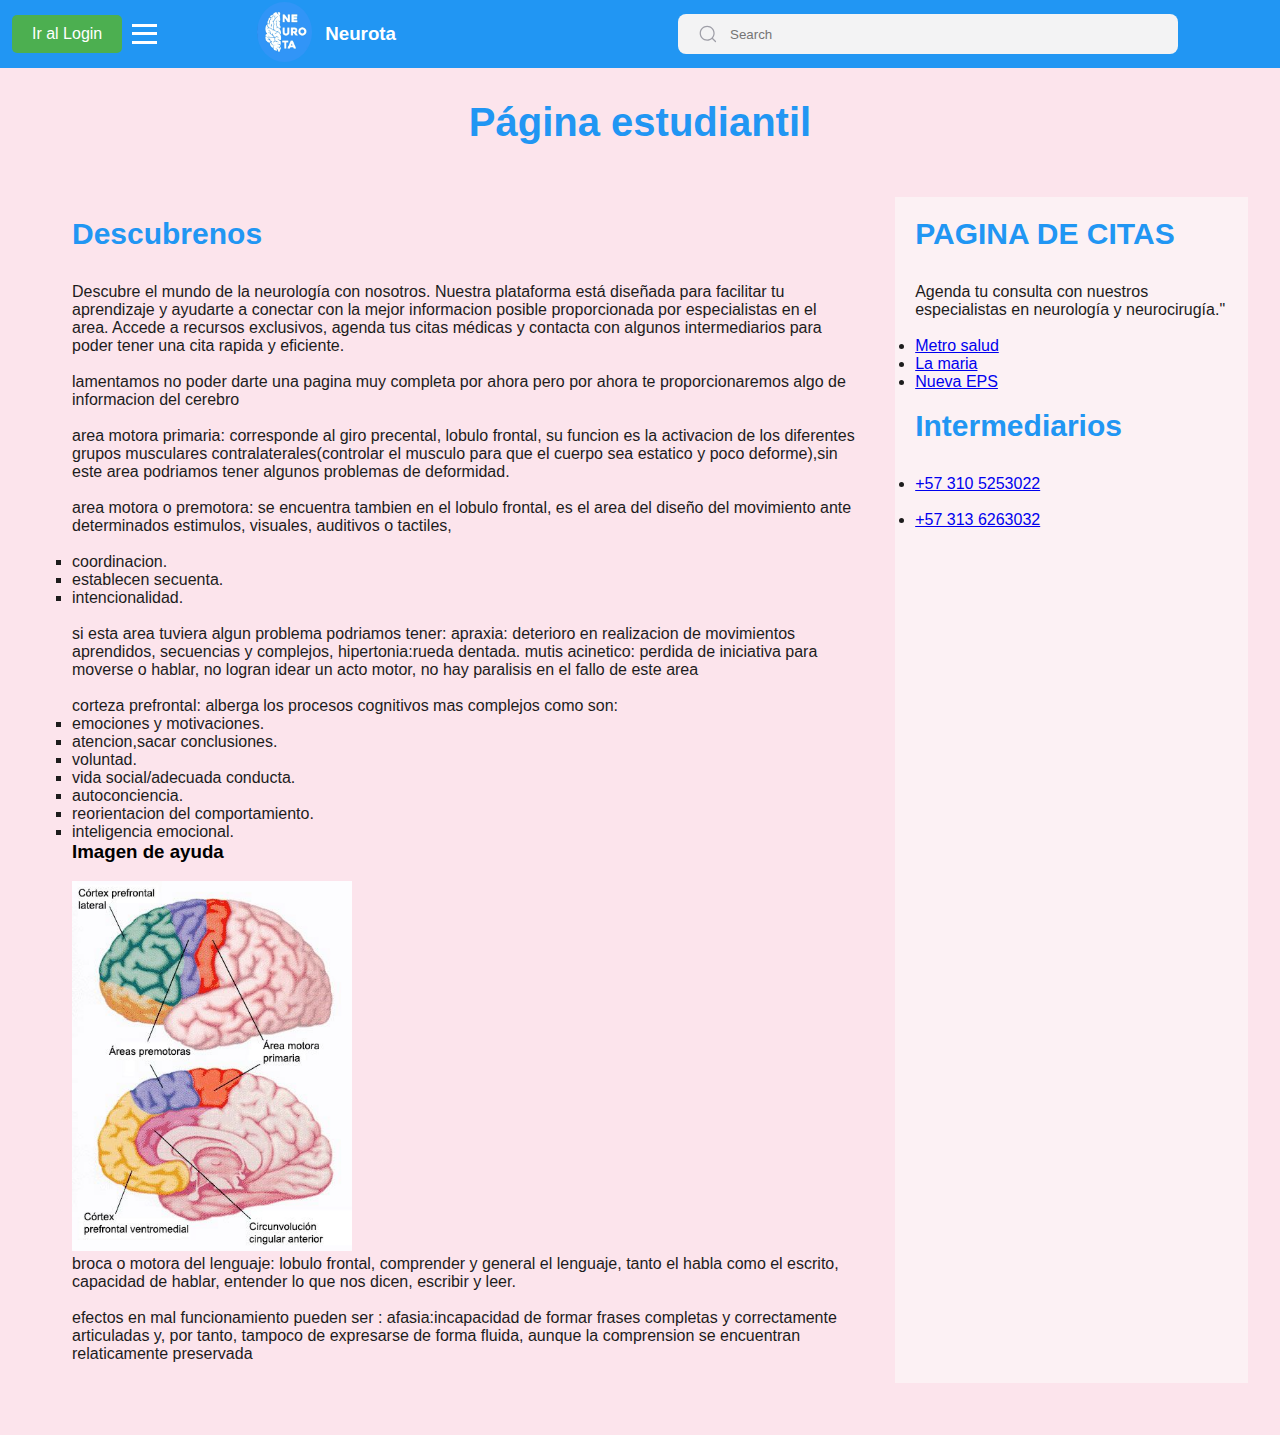
<file: Pagina estudiantes/Index.html>
<!DOCTYPE html>
<html lang="es">
<head>
    <meta charset="UTF-8">
    <meta name="viewport" content="width=device-width, initial-scale=1.0">
    <title>Pagina estudiantes</title> <link rel="stylesheet" href="Style.css">
    <link rel="stylesheet" href="Img/WhatsApp Image 2024-11-21 at 8.01.39 PM.jpeg">
</head>
<body>
    <header>

      <button onclick="location.href='main.html'"" class="btn-login">Ir al Login</button>
      
        <!-- BOTON MENU DESPLEGABLE -->

<div class="overlay"></div>

<nav>
    <div class="hamburger">
        <span></span>
        <span></span>
        <span></span>
    </div>
    <!-- Resto del contenido del nav -->
</nav>

<div class="sidebar">
    <ul>
        <li><a href="#inicio">Inicio</a></li>
        <li><a href="#cursos">Doctores</a></li>
        <li><a href="#recursos">Pacientes</a></li>
        <li><a href="#ejercicios">Cuidadores</a></li>
        <li><a href="#blog">Blog</a></li>
        <li><a href="#contacto">Contacto</a></li>
    </ul>
</div>
        <!-- LOGO -->
        <div class="logo">
            <img src="Img/WhatsApp Image 2024-11-21 at 8.01.39 PM.jpeg" alt="">
            </div>
  <h3>Neurota</h3>
        <!-- BUSCADOR-->
        <div class="group">
          <svg class="icon" aria-hidden="true" viewBox="0 0 24 24">
              <g>
                  <path d="M21.53 20.47l-3.66-3.66C19.195 15.24 20 13.214 20 11c0-4.97-4.03-9-9-9s-9 4.03-9 9 4.03 9 9 9c2.215 0 4.24-.804 5.808-2.13l3.66 3.66c.147.146.34.22.53.22s.385-.073.53-.22c.295-.293.295-.767.002-1.06zM3.5 11c0-4.135 3.365-7.5 7.5-7.5s7.5 3.365 7.5 7.5-3.365 7.5-7.5 7.5-7.5-3.365-7.5-7.5z"></path>
              </g>
          </svg>
          <input id="searchInput" placeholder="Search" type="search" class="input">
      </div>
      
</header>
        <!-- BODY  -->
    <main>  
      <H1>Página estudiantil </H1>
      <div class="container">
        <div class="izquierda">
            <h2>Descubrenos</h2>
       
<p>Descubre el mundo de la neurología con nosotros. Nuestra plataforma está diseñada para facilitar tu aprendizaje y ayudarte a conectar con la mejor informacion posible proporcionada por especialistas en el area. Accede a recursos exclusivos, agenda tus citas médicas y contacta con algunos intermediarios para poder tener una cita rapida y eficiente.</p>
  <br> 
<p>lamentamos no poder darte una pagina muy completa por ahora pero por ahora te proporcionaremos algo de informacion del cerebro</p>
   <br>
<p>area motora primaria: corresponde al giro precental, lobulo frontal, su funcion es la activacion de los diferentes grupos musculares contralaterales(controlar el musculo para que el cuerpo sea estatico y poco deforme),sin este area podriamos tener algunos problemas de deformidad.</p>
<br>
 <p>area motora o premotora: se encuentra tambien en el lobulo frontal,  es el area del diseño del movimiento ante determinados estimulos, visuales, auditivos o tactiles,</p> 
<br>
<ul style="list-style:square">
  <li>coordinacion.</li>
  <li>establecen secuenta.</li>
  <li>intencionalidad.</li></ul> </p>
<br>
<p>si esta area tuviera algun problema podriamos tener: apraxia: deterioro en realizacion de movimientos aprendidos, secuencias y complejos, hipertonia:rueda dentada. mutis acinetico: perdida de iniciativa para moverse o hablar, no logran idear un acto motor, no hay paralisis en el fallo de este area</p>
  <br>
  <p>corteza prefrontal: alberga los procesos cognitivos mas complejos como son:</p>
  <ul style="list-style:square">
    <li>emociones y motivaciones.</li>   
    <li>atencion,sacar conclusiones.</li>      
    <li>voluntad.</li>       
    <li>vida social/adecuada conducta.</li>      
    <li>autoconciencia.</li>  
    <li>reorientacion del comportamiento. </li>       
    <li>inteligencia emocional.</li>
  </ul>
  <h3>Imagen de ayuda</h3>
  <br>
  <img src="Img/WhatsApp Image 2024-11-23 at 12.17.49 AM.jpeg" width="280px" padding="20px" >
  <br>
  <p>broca o motora del lenguaje: lobulo frontal, comprender y general el lenguaje, tanto el habla como el escrito, capacidad de hablar, entender lo que nos dicen, escribir y leer.</p>
<br>
<p>efectos en mal funcionamiento pueden ser :   afasia:incapacidad de formar frases completas y correctamente articuladas y, por tanto, tampoco de expresarse de forma fluida, aunque la comprension se encuentran relaticamente preservada</p>
</div>
<div class="derecha">
         <h2>PAGINA DE CITAS </h2>
   
      <p> Agenda tu consulta con nuestros especialistas en neurología y neurocirugía." </p> 
<ul>
  <br>
  <li><a href="https://citas.metrosalud.gov.co/">Metro salud</a></li>
  <li><a href="https://lamaria.gov.co/citas-medicas/">La maria</a></li>
  <li><a href="https://citasweboaa.nuevaeps.com.co/frmsolicitarnuevacita.aspx">Nueva EPS</a></li>
 
 <br> <h2>Intermediarios</h2>

  <li><a href="tel:+573105253022">+57 310 5253022</a></li>
  <br>
  <li><a href="tel:+573136263032">+57 313 6263032</a></li>
</ul>

      </div>
    </div>
</main>
    <script src="./buscador.js"></script>
</body>
</html>
</file>
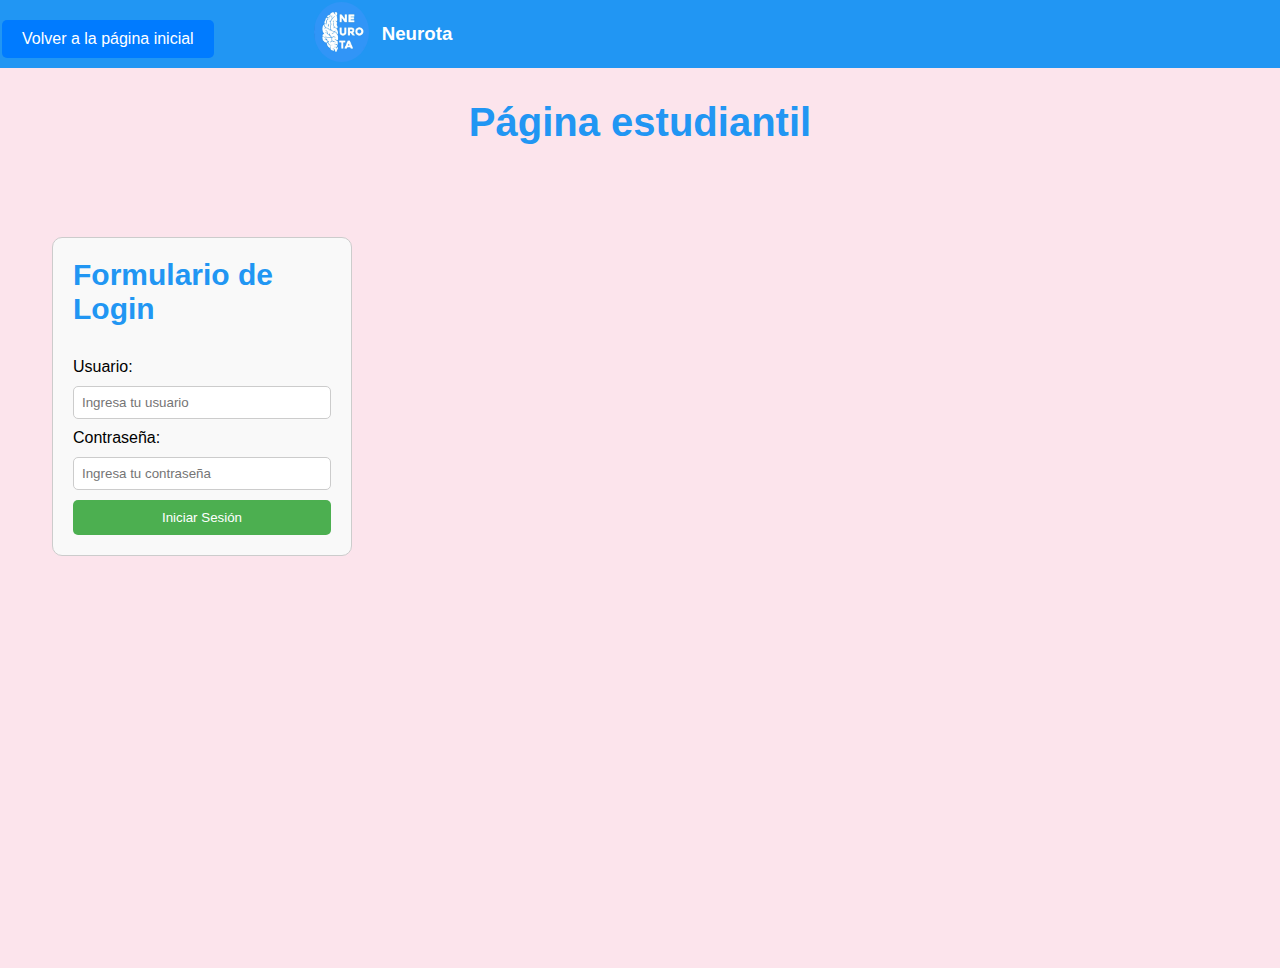
<file: Pagina estudiantes/main.html>
<!DOCTYPE html>
<html lang="es">
<head>
    <meta charset="UTF-8">
    <meta name="viewport" content="width=device-width, initial-scale=1.0">
    <title>Pagina estudiantes</title>
    <link rel="stylesheet" href="./Style.css">
</head>
<body>
    <header>

        <button onclick="window.location.href='index.html'" class="back-button">Volver a la página inicial</button>
        <!-- LOGO -->
        <div class="logo">
            <img src="Img/WhatsApp Image 2024-11-21 at 8.01.39 PM.jpeg" alt="">
        </div>
        <h3>Neurota</h3>
        <!-- BUSCADOR -->
        <!-- <div class="group">
            <svg class="icon" aria-hidden="true" viewBox="0 0 24 24">
                <g>
                    <path d="M21.53 20.47l-3.66-3.66C19.195 15.24 20 13.214 20 11c0-4.97-4.03-9-9-9s-9 4.03-9 9 4.03 9 9 9c2.215 0 4.24-.804 5.808-2.13l3.66 3.66c.147.146.34.22.53.22s.385-.073.53-.22c.295-.293.295-.767.002-1.06zM3.5 11c0-4.135 3.365-7.5 7.5-7.5s7.5 3.365 7.5 7.5-3.365 7.5-7.5 7.5-7.5-3.365-7.5-7.5z"></path>
                </g>
            </svg>
            <input placeholder="Search" type="search" class="input">
        </div> -->
    </header>

    <main>
        <h1>Página estudiantil</h1>
        <div class="container">
            <!-- Contenido principal -->
        </div>

        <!-- Formulario de Login -->
        <section id="login" class="login-section">
            <h2>Formulario de Login</h2>
            <form action="#" method="POST" class="login-form">
                <label for="username">Usuario:</label>
                <input type="text" id="username" name="username" placeholder="Ingresa tu usuario" required>
                
                <label for="password">Contraseña:</label>
                <input type="password" id="password" name="password" placeholder="Ingresa tu contraseña" required>
                
                <button type="submit" onclick="window.location.href='index.html'" >Iniciar Sesión</button>
            </form>
        </section>
    </main>
</body>
</html>
</file>
<file: Pagina estudiantes/Style.css>
* {
    margin: 0;
    padding: 0;
    box-sizing: border-box;
    font-family: 'Franklin Gothic Medium', 'Arial Narrow', Arial, sans-serif;
   }

header {
    background: #2196F3;
    padding: 2px;
    display: flex;
    align-items: center;
    color: white;
    justify-content: flex-start;
    position: sticky;
    font-family: 'Franklin Gothic Medium', 'Arial Narrow', Arial, sans-serif;
}

header img {
    width: 55px;
    height: 60px;
    cursor: pointer;
    border-radius: 50%;
    object-fit: cover;
    margin-right: 13px; /* el margen derecho */
    margin-left: 100px; /* el margen izquierdo */
    cursor: pointer;
}

/*Buscador*/ 

.input {
    width: 125rem; 
    margin-right: 100px;
    height: 40px;
    padding: 10px;
    padding-left: 50px; 
    border: 2px solid transparent;
    border-radius: 8px;
    outline: none;
    background-color: #f3f3f4;
    color: #0d0c22;
    transition: .3s ease;
}

/* lupa del buscador*/
.icon {
    position: absolute;
    left: 20px;
    fill: #9e9ea7;
    width: 20px;
    height: 20px;

}.group {
    display: flex;
    line-height: 28px;
    align-items: center;
    position: relative;
    max-width: 600px; /* Hacer el pinchi buscador mas largo*/
    margin-left: auto; /* para empujar el buscador hacia la derecha */
}


/* Estilos del botón de menu desplegable */
/* orden general y tamaño lineas*/
.hamburger {
    width: 25px;
    height: 25px;
    cursor: 15px;
    display: flex;
    flex-direction: column; 
    justify-content: space-around;
}
/* lineas */
.hamburger span {
    display: block;
    width: 100%;
    height: 3px;
    background: white;
    transition: all 0.3s ease; 
}

.menu-open span:nth-child(1) {
    transform: rotate(45deg) translate(8px, 8px);
}

.menu-open span:nth-child(2) {
    opacity: 0;
}

.menu-open span:nth-child(3) {
    transform: rotate(-45deg) translate(7px, -7px);
}

/* Estilos del sidebar */
.sidebar {
    position: fixed;
    left: -250px;
    top: 0;
    width: 250px;
    height: 100vh;
    background: #1976D2;
    transition: all 0.3s ease;
    z-index: 1000;
    padding-top: 60px;
}

.sidebar.active {
    left: 0;
}

.sidebar ul {
    list-style: none;
    padding: 0;
}

.sidebar ul li {
    padding: 15px 25px;
    border-bottom: 1px solid rgba(255,255,255,0.1);
}

.sidebar ul li a {
    color: white;
    text-decoration: none;
    font-size: 1.1rem;
    display: block;
}

.sidebar ul li:hover {
    background: rgba(255,255,255,0.1);
}

/* Estilos del overlay */
.overlay {
    position: fixed;
    top: 0;
    left: 0;
    width: 100%;
    height: 100%;
    background: rgba(0,0,0,0.5);
    opacity: 0;
    visibility: hidden;
    transition: all 0.3s ease;
    z-index: 999;
}

.overlay.active {
    opacity: 1;
    visibility: visible;
}

/* Efecto de empuje del contenido principal (opcional) */
main {
    transition: all 0.3s ease;
}

main.pushed {
    transform: translateX(250px);
}

/* Responsive */
@media (max-width: 768px) {
    main.pushed {
        transform: translateX(0);
    }
}

/* BODY */
main {
    background: #fce4ec;
    min-height: 100vh;
    padding: 2rem;
    font-family: 'Franklin Gothic Medium', 'Arial Narrow', Arial, sans-serif;
}

h1  {
    text-align: center;
    color:#2196F3;
    margin-bottom: 2rem;
    font-size: 2.5rem;
    font-family: Arial, Helvetica, sans-serif;
}
h2 {
   
    color:#2196F3;
    margin-bottom: 2rem;
    font-size: 30px;
    font-family: Arial, Helvetica, sans-serif;
}

/*Contenedores*/
.container {
    display: flex;
    gap: 20px;
    padding: 20px;
    
}

.izquierda {
    background-color: #fce4ec;
    flex: 0 0 70%; /* Use flex property to adjust width */
    padding: 20px;
}

.derecha {
    background-color:  #fcf1f4;
    flex: 0 0 30%; /* Use flex property to adjust width */
    padding: 20px;
}

p  {
    color:  #1d1c1c;
    font-weight: normal;
    font-family: Arial, Helvetica, sans-serif;
  }

li{
  color: #1d1c1c;
  font-weight: normal;
  font-family: Arial, Helvetica, sans-serif;
}

/* Responsive */
@media (max-width: 1200px) {
  .container {
    flex-direction: column;
  }

  .izquierda, .derecha {
    flex: 0 0 100%;
    margin-bottom: 20px;
  }
}

@media (max-width: 768px) {
  header {
    flex-direction: column;
    align-items: flex-start;
  }

  header img {
    margin-left: 0;
    margin-bottom: 10px;
  }

  .hamburger {
    display: block;
  }

  .sidebar {
    display: none;
  }

  .overlay.active {
    display: block;
  }

  .container {
    flex-direction: column;
  }

  .izquierda, .derecha {
    flex: 0 0 100%;
    margin-bottom: 20px;
  }
}

/* Botón de login */
.btn-login {
    background-color: #4CAF50;
    color: white;
    padding: 10px 20px;
    border: none;
    border-radius: 5px;
    cursor: pointer;
    font-size: 16px;
    margin: 10px;
}

.btn-login:hover {
    background-color: #45a049;
}

/* Sección de login */
.login-section {
    margin: 20px;
    padding: 20px;
    background-color: #f9f9f9;
    border: 1px solid #ccc;
    border-radius: 10px;
    width: 300px;
}

.login-form {
    display: flex;
    flex-direction: column;
    gap: 10px;
}

.login-form input {
    padding: 8px;
    border: 1px solid #ccc;
    border-radius: 5px;
}

.login-form button {
    background-color: #4CAF50;
    color: white;
    padding: 10px;
    border: none;
    border-radius: 5px;
    cursor: pointer;
}

.login-form button:hover {
    background-color: #488bb8;
}


.back-button {
    margin-top: 10px;
    padding: 10px 20px;
    background-color: #007BFF; /* Color azul */
    color: white;
    border: none;
    border-radius: 5px;
    cursor: pointer;
    font-size: 16px;
}

.back-button:hover {
    background-color: #0056b3; /* Color más oscuro al pasar el cursor */
}
</file>
